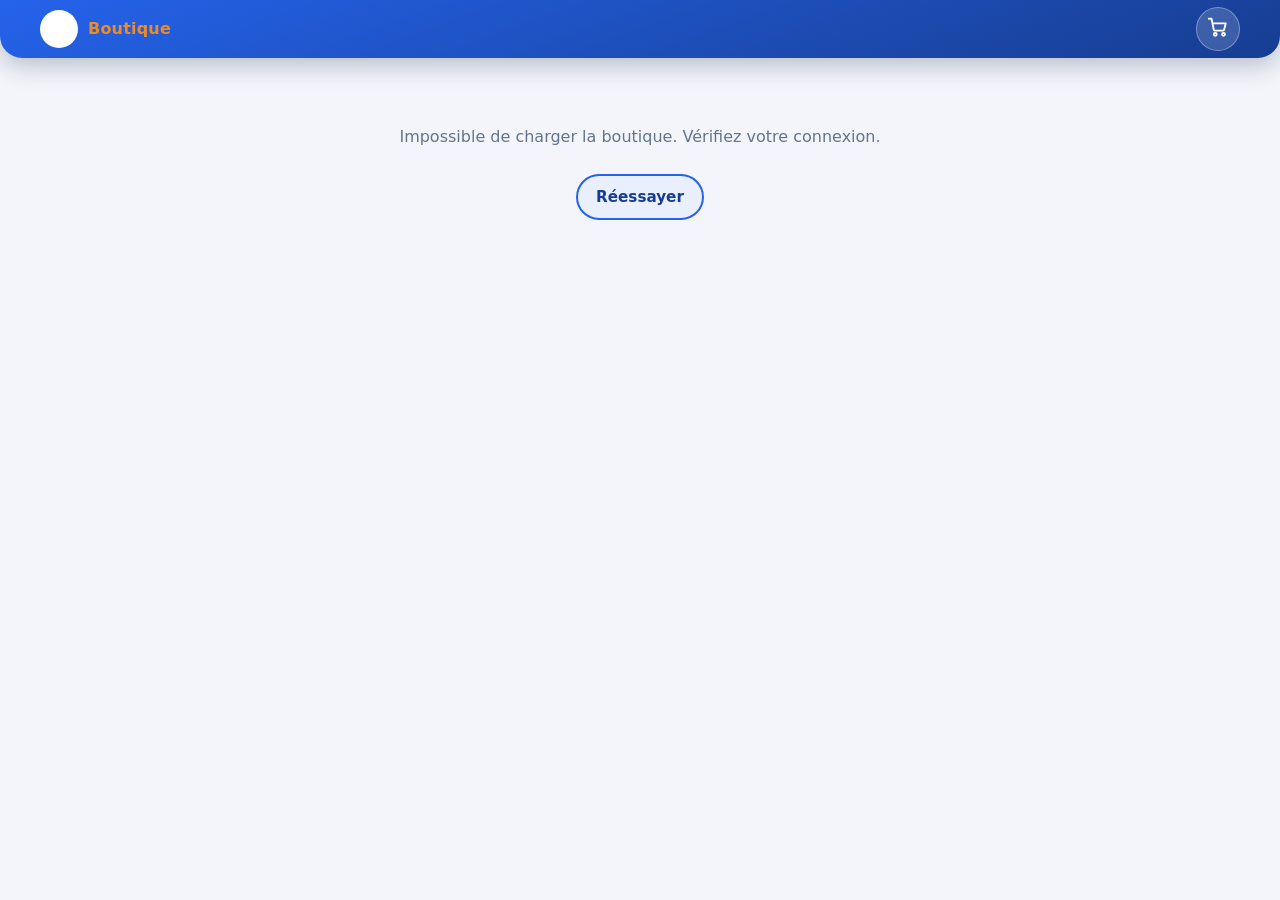
<file: public/index.html>
<!DOCTYPE html>
<html lang="fr">
<head>
  <meta charset="UTF-8">
  <meta name="viewport" content="width=device-width, initial-scale=1, viewport-fit=cover">
  <title>Boutique</title>
  <meta name="description" content="Découvrez notre boutique et commandez directement sur WhatsApp. Paiement à la livraison.">
  <meta name="theme-color" content="#2563eb">
  <!-- ═════ OPEN GRAPH : aperçu affiché quand le lien est partagé (WhatsApp, Facebook, Telegram, SMS…) ═════
       ► À CONFIGURER : remplacez VOTRE-DOMAINE.com par l'adresse de votre site et déposez votre image dans le dossier public/.
       ► Image : 1200 × 630 px (format 1,91:1), JPEG ou PNG, moins de 300 Ko, adresse COMPLÈTE en https://.
       ► Les robots de partage ne lancent pas le JavaScript : le titre et la description ci-dessous sont donc ceux de l'aperçu.
         Écrivez-y le vrai nom de la boutique (app.js les met à jour seulement pour les visiteurs du site).
       ► Pas de balise og:url : chaque lien de produit (?p=…) garde ainsi son propre aperçu.
       ► Après un changement, forcez l'actualisation de l'aperçu : developers.facebook.com/tools/debug (WhatsApp utilise le même cache). -->
  <meta property="og:type" content="website">
  <meta property="og:site_name" content="Boutique">
  <meta property="og:locale" content="fr_FR">
  <meta property="og:title" content="Boutique">
  <meta property="og:description" content="Commandez directement sur WhatsApp. Paiement à la livraison.">
  <meta property="og:image" content="https://VOTRE-DOMAINE.com/og-image.jpg">
  <meta property="og:image:width" content="1200">
  <meta property="og:image:height" content="630">
  <meta property="og:image:alt" content="Aperçu de la boutique">
  <meta name="twitter:card" content="summary_large_image">
  <meta name="twitter:image" content="https://VOTRE-DOMAINE.com/og-image.jpg">
  <link rel="icon" id="favicon" href="data:image/svg+xml,%3Csvg xmlns='http://www.w3.org/2000/svg' viewBox='0 0 64 64'%3E%3Crect width='64' height='64' rx='14' fill='%232563eb'/%3E%3Cpath d='M18 46V18h6l16 21V18h6v28h-6L24 25v21z' fill='%23fff'/%3E%3C/svg%3E">
  <link rel="stylesheet" href="style.css">
  <!-- AJOUT : bannière promo, icônes TikTok/Facebook, grille 5 colonnes sur ordinateur (n'altère pas style.css) -->
  <link rel="stylesheet" href="promo.css">
</head>
<body>

  <!-- ═════ ZONE FIXE : bande défilante (tout en haut) + en-tête (logo, nom, panier) ═════ -->
  <div class="top-fixed" id="top-fixed">
    <!-- Bande défilante infinie : remplie par app.js à partir de la table « annonces » (masquée s'il n'y a aucun message) -->
    <div class="ticker" id="ticker" hidden aria-label="Annonces de la boutique">
      <div class="ticker-track" id="ticker-track"></div>
    </div>

    <header class="site-header">
      <!-- AJOUT : image de fond de l'en-tête (réglée depuis vendeur.html ; masquée s'il n'y en a pas) -->
      <div class="header-bg" id="header-bg" aria-hidden="true" hidden></div>
      <a class="brand" id="brand-link" href="./" aria-label="Retour à tous les produits">
        <span class="brand-logo" id="brand-logo" aria-hidden="true"></span>
        <span class="brand-text">
          <span class="brand-name" id="brand-name">Boutique</span>
          <!-- AJOUT : petite description sous le nom (réglée depuis vendeur.html ; masquée si vide) -->
          <span class="brand-tagline" id="brand-tagline" hidden></span>
        </span>
      </a>
      <!-- AJOUT : icônes TikTok / Facebook (remplies par promo.js ; masquées si le vendeur n'a renseigné aucun lien) -->
      <div class="header-social" id="header-social" hidden></div>
      <button class="cart-btn" id="cart-btn" type="button" aria-label="Ouvrir le panier">
        <span id="cart-icon"></span>
        <span class="cart-badge" id="cart-count" hidden>0</span>
      </button>
    </header>
  </div>

  <main id="main">

    <!-- ═════ VUE 1 : GRILLE 2×2 de tous les produits ═════ -->
    <section id="grid-view" aria-label="Produits">
      <!-- AJOUT : bannière promo (carrousel infini de 3 diapositives), construite par promo.js ; masquée si désactivée par le vendeur -->
      <section class="promo-banner" id="promo-banner" aria-label="Promotions" hidden></section>
      <div class="grid" id="grid" aria-live="polite"></div>
      <div id="sentinel" aria-hidden="true"></div>
      <div class="state-msg" id="state-msg" hidden></div>
    </section>

    <!-- ═════ VUE 2 : DÉTAIL d'un produit (galerie 4 photos + infos + « Plus d'informations ») ═════ -->
    <section id="detail-view" hidden aria-label="Détail du produit"></section>

    <!-- ═════ PIED DE PAGE : informations réelles de la boutique (remplies depuis la table « boutique ») ═════ -->
    <footer class="shop-info" id="shop-info" hidden></footer>
  </main>

  <!-- Bouton flottant visible uniquement en vue détaillée : retour à la grille 2×2 -->
  <button class="all-btn" id="all-btn" type="button" hidden>
    <span id="all-icon"></span><span>Voir tous les produits</span>
  </button>

  <!-- ═════ FENÊTRE PANIER / COMMANDE ═════ -->
  <div class="modal" id="cart-modal" hidden>
    <div class="modal-backdrop" data-close></div>
    <div class="modal-box" role="dialog" aria-modal="true" aria-labelledby="cart-title">
      <div class="modal-head">
        <h2 id="cart-title">Ma commande</h2>
        <button class="icon-btn" type="button" id="cart-close" aria-label="Fermer"></button>
      </div>
      <div class="modal-body">
        <div id="cart-empty" class="cart-empty" hidden>Votre panier est vide.</div>
        <ul class="cart-list" id="cart-list"></ul>
        <div class="cart-total" id="cart-total-row" hidden><span>Total</span><strong id="cart-total">0</strong></div>

        <form id="order-form" class="order-form" hidden novalidate>
          <p class="order-note">Paiement à la livraison. Vérifiez votre produit avant de payer.</p>
          <label for="o-nom">Votre nom *</label>
          <input id="o-nom" name="nom" type="text" autocomplete="name" maxlength="80" required>
          <label for="o-tel">Votre téléphone</label>
          <input id="o-tel" name="tel" type="tel" inputmode="tel" autocomplete="tel" maxlength="20" placeholder="Ex : 97 00 00 00">
          <label for="o-adresse">Quartier / adresse de livraison *</label>
          <input id="o-adresse" name="adresse" type="text" autocomplete="street-address" maxlength="160" required>
          <div class="geo-row">
            <button type="button" class="btn-geo" id="geo-btn"><span id="geo-icon"></span> <span id="geo-label">Utiliser ma position (GPS)</span></button>
            <p class="geo-status" id="geo-status" role="status" aria-live="polite" hidden></p>
          </div>
          <label for="o-note">Précision (couleur, taille…)</label>
          <input id="o-note" name="note" type="text" maxlength="160">
          <p class="form-error" id="order-error" role="alert" hidden></p>
          <button class="btn btn-wa" type="submit" id="order-submit"><span id="wa-icon"></span> Confirmer sur WhatsApp</button>
        </form>
      </div>
    </div>
  </div>

  <div class="toast" id="toast" role="status" aria-live="polite" hidden></div>

  <noscript><p style="padding:90px 20px;text-align:center">Activez JavaScript pour voir la boutique.</p></noscript>

  <script src="config.js"></script>
  <script src="shared.js"></script>
  <!-- AJOUT : protection du contenu (sélection des textes, appui long, téléchargement des images) — réglable dans config.js -->
  <script src="protection.js"></script>
  <script src="app.js"></script>
  <script src="promo.js"></script>
</body>
</html>
</file>
<file: public/style.css>
/* ============================================================================
   style.css — Nya-Boutique (site visiteur). Mobile d'abord, grille 2×2.
   La couleur principale vient de config.js (variable --brand).
   ============================================================================ */
:root {
  --brand: #2563eb;
  --brand-dark: color-mix(in srgb, var(--brand) 62%, #000);
  --brand-soft: color-mix(in srgb, var(--brand) 10%, #fff);
  --ink: #0f172a; --text: #334155; --muted: #64748b; --line: #e5e9f2; --bg: #f3f5fa; --card: #fff;
  --amber: #f59e0b; --deal: #e11d48; --wa: #12a84f; --wa-dark: #0c8a3e;
  --r-sm: 10px; --r-md: 16px; --r-lg: 22px;
  --sh-1: 0 1px 2px rgba(15,23,42,.05), 0 2px 8px rgba(15,23,42,.06);
  --sh-2: 0 8px 22px rgba(15,23,42,.12);
  --top-h: 92px;               /* hauteur de la zone fixe : recalculée par app.js */
}
*, *::before, *::after { box-sizing: border-box; }
html { -webkit-text-size-adjust: 100%; scroll-behavior: smooth; }
body {
  margin: 0; background: var(--bg); color: var(--text);
  font-family: var(--font, 'Plus Jakarta Sans', 'Segoe UI', Roboto, system-ui, -apple-system, sans-serif);
  -webkit-font-smoothing: antialiased; -webkit-tap-highlight-color: transparent;
  overflow-x: hidden;
}
body.no-scroll { overflow: hidden; }
img { max-width: 100%; display: block; }
button { font: inherit; cursor: pointer; }
[hidden] { display: none !important; }
:where(a, button, input, textarea):focus-visible { outline: 3px solid var(--amber); outline-offset: 2px; }

/* ───────── Zone fixe : bande + en-tête ───────── */
.top-fixed { position: fixed; inset: 0 0 auto 0; z-index: 50; }
.ticker {
  height: 34px; overflow: hidden; display: flex; align-items: center;
  background: var(--ticker-bg, color-mix(in srgb, var(--brand) 38%, #000)); color: var(--ticker-text, #fff); font-size: .8rem; font-weight: 600;
}
.ticker-track { display: flex; width: max-content; will-change: transform; animation: nb-defile var(--dur, 30s) linear infinite; }
.ticker:hover .ticker-track, .ticker:focus-within .ticker-track { animation-play-state: paused; }
.ticker-set { display: flex; flex: none; align-items: center; }
.ticker-item { display: inline-flex; align-items: center; white-space: nowrap; padding: 0 22px; color: inherit; text-decoration: none; }
.ticker-item::after { content: '◆'; margin-left: 44px; color: var(--amber); font-size: .6rem; }
a.ticker-item { text-decoration: underline; text-underline-offset: 3px; }
@keyframes nb-defile { from { transform: translateX(0); } to { transform: translateX(-50%); } }
@media (prefers-reduced-motion: reduce) {
  .ticker { overflow-x: auto; }
  .ticker-track { animation: none; }
}

.site-header {
  height: 58px; display: flex; align-items: center; justify-content: space-between; gap: 12px;
  padding: 0 14px; color: #fff;
  background: var(--hdr-bg, linear-gradient(160deg, var(--brand) 0%, var(--brand-dark) 100%));
  border-radius: 0 0 var(--r-lg) var(--r-lg); box-shadow: 0 8px 24px rgba(10,31,68,.25);
}
.brand { display: flex; align-items: center; gap: 10px; min-width: 0; color: inherit; text-decoration: none; }
.brand-logo {
  flex: none; width: 38px; height: 38px; border-radius: 50%; overflow: hidden; background: #fff; color: var(--brand);
  display: inline-flex; align-items: center; justify-content: center; font-weight: 800; font-size: 1.1rem;
  border: 2px solid rgba(255,255,255,.7);
}
.brand-logo img { width: 100%; height: 100%; object-fit: cover; }
.brand-name { color: var(--hdr-name-color, inherit); font-weight: 800; font-size: 1rem; letter-spacing: .2px; white-space: nowrap; overflow: hidden; text-overflow: ellipsis; }
.cart-btn {
  position: relative; flex: none; width: 44px; height: 44px; border-radius: 50%; color: var(--hdr-icons, #fff);
  background: rgba(255,255,255,.16); border: 1px solid rgba(255,255,255,.32);
  display: inline-flex; align-items: center; justify-content: center; transition: transform .15s;
}
.cart-btn:active { transform: scale(.94); }
.cart-btn.bump { animation: nb-bump .4s; }
@keyframes nb-bump { 40% { transform: scale(1.18); } }
.cart-badge {
  position: absolute; top: -4px; right: -4px; min-width: 20px; height: 20px; padding: 0 5px; border-radius: 10px;
  background: var(--deal); color: #fff; font-size: .7rem; font-weight: 800; line-height: 20px; text-align: center;
  border: 2px solid var(--brand-dark);
}

main { padding: calc(var(--top-h) + 12px) 12px 28px; max-width: 760px; margin: 0 auto; }

/* ───────── Grille 2×2 ───────── */
.grid { display: grid; grid-template-columns: repeat(2, minmax(0, 1fr)); gap: 10px; }
.card {
  display: flex; flex-direction: column; background: var(--card); border: 1px solid var(--line); border-radius: var(--r-md);
  box-shadow: var(--sh-1); overflow: hidden; color: inherit; text-decoration: none; transition: transform .2s, box-shadow .2s;
}
@media (hover: hover) { .card:hover { transform: translateY(-3px); box-shadow: var(--sh-2); } }
.card:active { transform: scale(.985); }
.card-img { position: relative; aspect-ratio: 1 / 1; background: #eef1f8; overflow: hidden; }
.card-img img { width: 100%; height: 100%; object-fit: cover; opacity: 0; transition: opacity .35s; }
.card-img img.ok { opacity: 1; }
.badge-promo {
  position: absolute; top: 8px; left: 8px; background: var(--deal); color: #fff; font-size: .7rem; font-weight: 800;
  padding: 3px 8px; border-radius: 999px; box-shadow: 0 3px 8px rgba(225,29,72,.35);
}
.card-body { padding: 9px 10px 11px; display: flex; flex-direction: column; gap: 4px; }
.card-name {
  margin: 0; font-size: .86rem; font-weight: 700; color: var(--ink); line-height: 1.25;
  display: -webkit-box; -webkit-line-clamp: 2; -webkit-box-orient: vertical; overflow: hidden; min-height: 2.5em;
}
.card-price { display: flex; flex-wrap: wrap; align-items: baseline; gap: 2px 8px; }
.price { font-weight: 800; color: #2563eb; font-size: .95rem; }          /* prix actuel : bleu */
.price-old { color: #dc2626; font-size: .76rem; font-weight: 600; text-decoration: line-through; text-decoration-color: #dc2626; text-decoration-thickness: 1.5px; }   /* vrai prix : barré en rouge */
.skeleton .card-img, .skeleton .sk-line { background: linear-gradient(90deg, #e9edf5 25%, #f5f7fb 50%, #e9edf5 75%); background-size: 200% 100%; animation: nb-sk 1.2s linear infinite; }
.sk-line { height: 12px; border-radius: 6px; margin: 4px 0; }
@keyframes nb-sk { to { background-position: -200% 0; } }
#sentinel { height: 1px; }

.state-msg { text-align: center; padding: 40px 16px; color: var(--muted); }
.state-msg button { margin-top: 12px; }

/* ───────── Vue détail ───────── */
#detail-view { padding-bottom: 96px; }          /* place pour le bouton flottant */
.gallery { position: relative; }
.g-main {
  position: relative; aspect-ratio: 1 / 1; width: 100%; background: #eef1f8; border-radius: var(--r-lg); overflow: hidden;
  border: 1px solid var(--line); touch-action: pan-y;
}
.g-main img { width: 100%; height: 100%; object-fit: contain; }
.g-nav {
  position: absolute; top: 50%; transform: translateY(-50%); width: 38px; height: 38px; border-radius: 50%; border: 0;
  background: rgba(255,255,255,.88); color: var(--ink); box-shadow: var(--sh-1); display: inline-flex; align-items: center; justify-content: center;
}
.g-prev { left: 8px; } .g-next { right: 8px; }
.g-count { position: absolute; right: 10px; bottom: 10px; background: rgba(15,23,42,.65); color: #fff; font-size: .72rem; font-weight: 700; padding: 3px 9px; border-radius: 999px; }
.g-thumbs { display: grid; grid-template-columns: repeat(4, 1fr); gap: 8px; margin-top: 8px; }
.g-thumb { aspect-ratio: 1/1; padding: 0; border: 2px solid transparent; border-radius: var(--r-sm); overflow: hidden; background: #eef1f8; opacity: .6; }
.g-thumb img { width: 100%; height: 100%; object-fit: cover; }
.g-thumb.active { border-color: var(--brand); opacity: 1; }

.d-card { background: var(--card); border: 1px solid var(--line); border-radius: var(--r-lg); box-shadow: var(--sh-1); padding: 16px; margin-top: 12px; }
.d-name { margin: 0 0 6px; font-size: 1.2rem; font-weight: 800; color: var(--ink); line-height: 1.25; }
.d-price { display: flex; align-items: center; flex-wrap: wrap; gap: 6px 10px; margin-bottom: 10px; }
.d-price .price { font-size: 1.35rem; }
.d-price .price-old { font-size: .95rem; }
.d-price .badge-promo { position: static; }
.d-desc { margin: 0 0 4px; white-space: pre-line; line-height: 1.55; overflow-wrap: anywhere; }
.d-h { margin: 14px 0 6px; font-size: .95rem; font-weight: 800; color: var(--ink); }
.features { list-style: none; margin: 0; padding: 0; display: grid; gap: 6px; }
.features li { position: relative; padding-left: 22px; line-height: 1.4; overflow-wrap: anywhere; }
.features li::before { content: '✓'; position: absolute; left: 0; top: 0; color: var(--wa); font-weight: 800; }

.actions { display: grid; grid-template-columns: 1fr auto; gap: 8px; margin-top: 14px; }
.actions .btn-order { grid-column: 1 / -1; }
.btn {
  min-height: 46px; border-radius: 999px; border: 0; font-weight: 800; font-size: .95rem; padding: 0 18px;
  display: inline-flex; align-items: center; justify-content: center; gap: 8px; transition: transform .15s, filter .2s;
}
.btn:active { transform: scale(.97); }
.btn-order { background: linear-gradient(135deg, #1fbf6a, var(--wa)); color: #fff; box-shadow: 0 8px 18px rgba(18,168,79,.3); }
.btn-add { background: var(--brand-soft); color: var(--brand-dark); border: 2px solid var(--brand); }
.btn-add.done { background: var(--brand); color: #fff; }
.btn-share { width: 46px; padding: 0; background: #fff; color: var(--brand); border: 2px solid var(--line); }
.btn-wa { background: linear-gradient(135deg, #2be074, var(--wa)); color: #fff; width: 100%; min-height: 50px; box-shadow: 0 10px 22px rgba(18,168,79,.32); }

.more-info { border-left: 4px solid var(--amber); }
.more-info h2 { margin: 0 0 8px; font-size: 1rem; font-weight: 800; color: var(--ink); }
.more-info p { margin: 0; white-space: pre-line; line-height: 1.6; overflow-wrap: anywhere; }

.all-btn {
  position: fixed; left: 50%; bottom: calc(16px + env(safe-area-inset-bottom, 0px)); transform: translateX(-50%); z-index: 40;
  display: inline-flex; align-items: center; gap: 8px; min-height: 48px; padding: 0 20px; border: 0; border-radius: 999px;
  background: var(--ink); color: #fff; font-weight: 800; font-size: .92rem; box-shadow: var(--sh-2); white-space: nowrap;
  animation: nb-up .3s ease-out;
}
@keyframes nb-up { from { opacity: 0; transform: translate(-50%, 14px); } }

/* ───────── Pied de page : infos de la boutique ───────── */
.shop-info {
  margin-top: 26px; background: var(--card); border: 1px solid var(--line); border-radius: var(--r-lg); box-shadow: var(--sh-1); padding: 18px 16px;
}
.shop-head { display: flex; align-items: center; gap: 12px; margin-bottom: 8px; }
.shop-head .brand-logo { width: 46px; height: 46px; background: var(--brand-soft); border-color: var(--line); }
.shop-head h2 { margin: 0; font-size: 1.1rem; color: var(--ink); font-weight: 800; }
.shop-row { display: flex; align-items: flex-start; gap: 9px; margin: 8px 0; line-height: 1.45; overflow-wrap: anywhere; }
.shop-row svg { flex: none; margin-top: 2px; color: var(--brand); }
.shop-desc { margin: 8px 0 4px; white-space: pre-line; line-height: 1.55; }
.shop-links { display: flex; flex-wrap: wrap; gap: 8px; margin-top: 12px; }
.shop-links a { display: inline-flex; align-items: center; gap: 7px; min-height: 42px; padding: 0 16px; border-radius: 999px; font-weight: 700; font-size: .88rem; text-decoration: none; }
.link-wa { background: var(--wa); color: #fff; }
.link-map { background: var(--brand-soft); color: var(--brand-dark); }
.copyright { margin-top: 14px; text-align: center; color: var(--muted); font-size: .76rem; }

/* ───────── Fenêtre panier ───────── */
.modal { position: fixed; inset: 0; z-index: 100; display: flex; align-items: flex-end; justify-content: center; }
.modal-backdrop { position: absolute; inset: 0; background: rgba(10,22,48,.6); backdrop-filter: blur(5px); }
.modal-box {
  position: relative; width: 100%; max-width: 560px; max-height: 92vh; max-height: 92dvh; display: flex; flex-direction: column;
  background: #fff; border-radius: 26px 26px 0 0; box-shadow: var(--sh-2); animation: nb-sheet .28s ease-out;
}
@keyframes nb-sheet { from { transform: translateY(40px); opacity: 0; } }
@media (min-width: 700px) { .modal { align-items: center; } .modal-box { border-radius: 26px; } }
.modal-head { display: flex; align-items: center; justify-content: space-between; padding: 16px 18px 8px; }
.modal-head h2 { margin: 0; font-size: 1.15rem; font-weight: 800; color: var(--ink); }
.icon-btn { width: 38px; height: 38px; border-radius: 50%; border: 0; background: #f1f5f9; color: var(--ink); display: inline-flex; align-items: center; justify-content: center; }
.modal-body { padding: 4px 18px 20px; overflow-y: auto; -webkit-overflow-scrolling: touch; }
.cart-empty { padding: 30px 0; text-align: center; color: var(--muted); }
.cart-list { list-style: none; margin: 0; padding: 0; }
.cart-item { display: grid; grid-template-columns: 56px 1fr auto; gap: 10px; align-items: center; padding: 10px 0; border-bottom: 1px solid var(--line); }
.cart-item img { width: 56px; height: 56px; border-radius: 10px; object-fit: cover; background: #eef1f8; }
.ci-name { font-weight: 700; color: var(--ink); font-size: .9rem; line-height: 1.25; overflow-wrap: anywhere; }
.ci-price { color: var(--muted); font-size: .8rem; }
.qty { display: inline-flex; align-items: center; gap: 6px; margin-top: 4px; }
.qty button { width: 30px; height: 30px; border-radius: 50%; border: 1px solid var(--line); background: #fff; color: var(--ink); display: inline-flex; align-items: center; justify-content: center; }
.qty span { min-width: 20px; text-align: center; font-weight: 800; color: var(--ink); }
.ci-remove { border: 0; background: transparent; color: var(--muted); width: 36px; height: 36px; display: inline-flex; align-items: center; justify-content: center; }
.cart-total { display: flex; justify-content: space-between; align-items: center; padding: 14px 0 6px; font-size: 1.05rem; color: var(--ink); }
.cart-total strong { color: var(--brand); font-size: 1.2rem; }
.order-form { display: grid; gap: 6px; margin-top: 8px; }
.order-note { margin: 0 0 6px; padding: 10px 12px; border-radius: var(--r-sm); background: #ecfdf5; border-left: 4px solid var(--wa); color: #065f46; font-size: .84rem; }
.order-form label { font-weight: 700; font-size: .82rem; color: var(--ink); margin-top: 4px; }
.order-form input {
  width: 100%; border: 1.5px solid var(--line); border-radius: var(--r-md); padding: 12px 14px; font-size: 16px; background: #fbfcfe; color: var(--ink);
}
.order-form input:focus { border-color: var(--brand); box-shadow: 0 0 0 4px color-mix(in srgb, var(--brand) 16%, transparent); outline: none; background: #fff; }
.form-error { margin: 4px 0 0; color: var(--deal); font-weight: 700; font-size: .85rem; }
.order-form .btn-wa { margin-top: 10px; }

.toast {
  position: fixed; left: 50%; bottom: calc(80px + env(safe-area-inset-bottom, 0px)); transform: translateX(-50%); z-index: 200;
  background: var(--ink); color: #fff; padding: 11px 20px; border-radius: 999px; font-size: .88rem; font-weight: 600; box-shadow: var(--sh-2);
  max-width: calc(100vw - 32px); text-align: center;
}

@media (min-width: 700px) {
  main { padding-left: 20px; padding-right: 20px; }
  .grid { gap: 14px; }
  .card-name { font-size: .95rem; }
  .site-header { padding: 0 max(14px, calc((100vw - 760px) / 2)); }
}
@media (prefers-reduced-motion: reduce) {
  *, *::before, *::after { animation-duration: .01ms !important; transition-duration: .01ms !important; scroll-behavior: auto !important; }
}

/* ── Position GPS du client (commande) ── */
.geo-row { margin: 2px 0 4px; }
.btn-geo { display: inline-flex; align-items: center; gap: 8px; min-height: 44px; padding: 0 14px; border-radius: 12px; border: 1.5px dashed #2563eb; background: #eff6ff; color: #1d4ed8; font: inherit; font-weight: 700; font-size: .88rem; cursor: pointer; }
.btn-geo:disabled { opacity: .6; cursor: wait; }
.geo-status { margin: 6px 0 0; font-size: .8rem; color: #475569; }
.geo-status.ok { color: #047857; font-weight: 700; }
.geo-status.ko { color: #b91c1c; }
.geo-status button { background: none; border: 0; padding: 0 0 0 6px; color: #1d4ed8; text-decoration: underline; font: inherit; cursor: pointer; }

/* ============================================================================
   AJOUT — En-tête personnalisable (image de fond + petite description sous le nom)
   • Sans image : l'en-tête reste EXACTEMENT comme avant (58 px) ; seule la petite description (si elle existe) apparaît sous le nom.
   • Avec image (classe .has-bg posée par app.js) : l'en-tête occupe EXACTEMENT 2/7 de la hauteur de l'écran
     (100svh × 2 ÷ 7 = 28,57 %). L'image est en arrière-plan des boutons (logo/nom, icônes sociales, panier).
   ============================================================================ */
.site-header { position: relative; }
.brand-text { display: flex; flex-direction: column; min-width: 0; line-height: 1.2; }
.brand-tagline {
  color: var(--hdr-desc-color, inherit); font-size: .72rem; font-weight: 500; opacity: .92; line-height: 1.25; margin-top: 1px;
  display: -webkit-box; -webkit-line-clamp: 2; -webkit-box-orient: vertical; overflow: hidden; overflow-wrap: anywhere;
}
.header-bg { position: absolute; inset: 0; z-index: 0; overflow: hidden; border-radius: inherit; pointer-events: none; }
.header-bg img { width: 100%; height: 100%; object-fit: cover; object-position: var(--hdr-pos, center); display: block; }
/* voile sombre léger : garde le nom et les boutons lisibles quelle que soit l'image */
.header-bg::after {
  content: ''; position: absolute; inset: 0;
  background: linear-gradient(180deg, rgba(8,15,35,.38) 0%, rgba(8,15,35,.06) 42%, rgba(8,15,35,.62) 100%);
  opacity: var(--hdr-veil, 1);                 /* 0 = aucun voile, 1 = voile normal (config.js > enteteImage.voile) */
}
.site-header > :not(.header-bg) { position: relative; z-index: 1; }

.site-header.has-bg {
  /* CONTENEUR FIXE : hauteur réglée dans config.js (enteteImage), plafonnée à 2/7 de la hauteur de l'écran */
  --h: var(--hdr-h-m, 150px);
  height: var(--h); height: min(var(--h), 28.5714vh); height: min(var(--h), calc(100svh * 2 / 7));
  padding: 12px 14px 14px; align-items: flex-end;
  background: var(--hdr-bg, var(--brand-dark));           /* bandes de couleur autour du cadre si l'écran est plus large que lui */
}
@media (min-width: 700px) {
  .site-header.has-bg {
    --h: var(--hdr-h, 250px);
    /* le contenu (logo, nom, boutons) reste DANS le cadre de l'image, centré */
    padding-left: max(14px, calc((100% - var(--hdr-w, 1000px)) / 2 + 14px));
    padding-right: max(14px, calc((100% - var(--hdr-w, 1000px)) / 2 + 14px));
  }
}
/* le cadre de l'image : largeur max fixe, centré */
.site-header.has-bg .header-bg { left: 50%; right: auto; width: min(100%, var(--hdr-w, 1000px)); transform: translateX(-50%); border-radius: 0; }
.site-header.has-bg .cart-btn, .site-header.has-bg .header-social { align-self: flex-start; }
.site-header.has-bg .cart-btn { background: rgba(8,15,35,.38); -webkit-backdrop-filter: blur(4px); backdrop-filter: blur(4px); }
.site-header.has-bg .brand-name, .site-header.has-bg .brand-tagline { text-shadow: var(--hdr-shadow, 0 1px 6px rgba(0,0,0,.6)); }
.site-header.has-bg .brand-name { font-size: var(--hdr-name-size, 1.15rem); }
.site-header.has-bg .brand-tagline { font-size: var(--hdr-desc-size, .82rem); opacity: 1; }
/* tailles personnalisées (config.js) valables aussi sans image */
.site-header:not(.has-bg) .brand-name { font-size: var(--hdr-name-size, 1rem); }
.site-header:not(.has-bg) .brand-tagline { font-size: var(--hdr-desc-size, .72rem); }
.site-header.has-bg .brand-logo { width: 46px; height: 46px; }

/* ============================================================================
   AJOUT — Boutons « Commander » / « Ajouter au panier » sur les cartes de la grille
   Le conteneur .card-item reprend l'apparence de la carte (bordure, ombre, coins) ; le lien .card garde son rôle.
   Désactivable dans config.js : boutonsGrille: false
   ============================================================================ */
.card-item {
  display: flex; flex-direction: column; min-width: 0; background: var(--card); border: 1px solid var(--line); border-radius: var(--r-md);
  box-shadow: var(--sh-1); overflow: hidden; transition: transform .2s, box-shadow .2s;
}
@media (hover: hover) { .card-item:hover { transform: translateY(-3px); box-shadow: var(--sh-2); } }
.card-item > a.card { flex: 1; border: 0; border-radius: 0; box-shadow: none; background: transparent; transform: none !important; }
.card-actions { display: flex; flex-direction: column; gap: 6px; padding: 0 8px 10px; }
.card-actions .btn { width: 100%; min-height: 36px; padding: 0 6px; gap: 5px; font-size: .74rem; box-shadow: none; }
.card-actions .btn-order { box-shadow: 0 4px 10px rgba(18,168,79,.25); }
.card-actions .btn span { min-width: 0; overflow: hidden; text-overflow: ellipsis; white-space: nowrap; }
.card-actions .btn svg { flex: none; }
</file>
<file: public/promo.css>
/* ============================================================================
   promo.css — AJOUTS du site visiteur (chargé APRÈS style.css, qu'il ne modifie pas)
   ----------------------------------------------------------------------------
   1) Icônes TikTok / Facebook dans l'en-tête fixe
   2) Bannière promo : carrousel infini de 3 diapositives (image d'un côté, titre + texte de l'autre)
   3) Affichage ORDINATEUR : grille de 5 colonnes (mobile et tablette : grille 2×2 inchangée)
   Les couleurs viennent des variables de style.css (--brand, --brand-dark, --r-lg…).
   ============================================================================ */


/* ───────────────────────── 1) Icônes réseaux sociaux (en-tête) ───────────────────────── */
/* margin-left:auto → le groupe se place à DROITE, juste avant le panier ; le logo + nom restent à gauche. */
.header-social { margin-left: auto; flex: none; display: flex; align-items: center; gap: 8px; }
.social-btn {
  flex: none; width: 40px; height: 40px; border-radius: 50%; color: #fff; text-decoration: none;
  background: rgba(255,255,255,.16); border: 1px solid rgba(255,255,255,.32);
  display: inline-flex; align-items: center; justify-content: center;
  transition: transform .15s, background .2s;
}
.social-btn svg { width: 20px; height: 20px; fill: currentColor; display: block; }
.social-btn:active { transform: scale(.94); }
@media (hover: hover) { .social-btn:hover { background: rgba(255,255,255,.3); } }
/* très petits écrans (≤ 359 px) : boutons un peu plus compacts pour laisser de la place au nom de la boutique */
@media (max-width: 359px) {
  .header-social { gap: 6px; }
  .social-btn { width: 36px; height: 36px; }
  .social-btn svg { width: 18px; height: 18px; }
}


/* ───────────────────────── 2) Bannière promo (carrousel infini) ───────────────────────── */
.promo-banner {
  position: relative; margin: 0 0 12px; border-radius: var(--r-lg); overflow: hidden; color: #fff;
  background: linear-gradient(135deg, var(--brand) 0%, var(--brand-dark) 100%);
  box-shadow: var(--sh-2);
}
/* Fenêtre visible : le balayage horizontal est géré par promo.js, le défilement vertical de la page reste libre */
.promo-viewport { overflow: hidden; touch-action: pan-y; -webkit-user-select: none; user-select: none; }
/* Piste : les diapositives sont alignées côte à côte et glissent avec translateX (valeur posée par promo.js) */
.promo-track { display: flex; transition: transform .55s cubic-bezier(.65, 0, .35, 1); will-change: transform; }
.promo-slide { flex: 0 0 100%; min-width: 0; padding: 14px 14px 30px; }   /* 30px en bas : place pour les points */

/* Diapositive = 2 colonnes : [ image | titre + texte ] */
.promo-inner { display: grid; grid-template-columns: minmax(0, 38%) minmax(0, 1fr); align-items: center; gap: 14px; min-height: 124px; }
.promo-slide.no-img .promo-inner,
.promo-slide.no-text .promo-inner { grid-template-columns: minmax(0, 1fr); }   /* image seule ou texte seul : pleine largeur */
.promo-slide.no-text .promo-img { max-width: 420px; margin: 0 auto; width: 100%; }

.promo-img {
  aspect-ratio: 1 / 1; border-radius: 14px; overflow: hidden; background: #fff;
  border: 3px solid rgba(255,255,255,.92); box-shadow: 0 8px 18px rgba(0,0,0,.28);
}
.promo-img img { width: 100%; height: 100%; object-fit: cover; -webkit-user-drag: none; user-drag: none; pointer-events: none; }

.promo-title { margin: 0 0 6px; font-size: 1.05rem; font-weight: 800; line-height: 1.2; letter-spacing: .1px; overflow-wrap: anywhere; }
.promo-desc  { margin: 0; font-size: .82rem; line-height: 1.45; opacity: .93; overflow-wrap: anywhere; white-space: pre-line; }

/* Flèches (affichées à partir de 700 px ; sur téléphone : balayage + points) */
.promo-nav {
  display: none; position: absolute; top: 50%; transform: translateY(-50%); z-index: 2;
  width: 40px; height: 40px; border-radius: 50%; border: 1px solid rgba(255,255,255,.4); color: #fff;
  background: rgba(255,255,255,.18); align-items: center; justify-content: center; transition: background .2s, transform .15s;
}
.promo-prev { left: 12px; } .promo-next { right: 12px; }
@media (hover: hover) { .promo-nav:hover { background: rgba(255,255,255,.34); } }
.promo-nav:active { transform: translateY(-50%) scale(.92); }

/* Points de navigation : zone de toucher 22×22, point visible 8×8 (le point actif s'allonge) */
.promo-dots { position: absolute; left: 0; right: 0; bottom: 4px; z-index: 2; display: flex; justify-content: center; gap: 2px; }
.promo-dot { width: 22px; height: 22px; padding: 0; border: 0; background: transparent; display: inline-flex; align-items: center; justify-content: center; }
.promo-dot::after { content: ''; width: 8px; height: 8px; border-radius: 999px; background: rgba(255,255,255,.5); transition: width .25s, background .25s; }
.promo-dot[aria-current="true"]::after { width: 22px; background: var(--amber); }

/* Focus clavier bien visible sur fond coloré */
.promo-banner :where(button):focus-visible { outline: 3px solid #fff; outline-offset: -3px; }

@media (min-width: 700px) {
  .promo-nav { display: inline-flex; }
  .promo-slide { padding: 22px 70px 36px; }
  .promo-inner { grid-template-columns: 220px minmax(0, 1fr); gap: 30px; min-height: 200px; max-width: 920px; margin: 0 auto; }
  .promo-slide.no-img .promo-inner, .promo-slide.no-text .promo-inner { grid-template-columns: minmax(0, 1fr); }
  .promo-title { font-size: 1.6rem; margin-bottom: 10px; }
  .promo-desc  { font-size: 1rem; line-height: 1.55; }
  .promo-dots { bottom: 8px; }
}


/* ───────────────────────── 3) ORDINATEUR : grille de 5 colonnes ─────────────────────────
   À partir de 1024 px de large. En dessous (téléphone, tablette) : la grille 2×2 d'origine est conservée.
   On ne fait que SURCHARGER (même sélecteurs, chargés après style.css) : style.css reste intact.            */
@media (min-width: 1024px) {
  main { max-width: 1240px; }                                              /* page plus large pour loger 5 colonnes */
  .grid { grid-template-columns: repeat(5, minmax(0, 1fr)); gap: 16px; }   /* 5 produits par ligne */
  .grid .skeleton:nth-child(6) { display: none; }                          /* 5 squelettes de chargement = 1 ligne complète */
  /* L'en-tête s'aligne sur les bords du contenu (qui fait désormais 1240 px de large) */
  .site-header { padding: 0 max(14px, calc((100vw - 1240px) / 2 + 20px)); }
  /* La fiche produit et le pied de page gardent leur largeur de lecture d'origine (760 px), centrés */
  #detail-view, .shop-info { max-width: 760px; margin-left: auto; margin-right: auto; }
}
</file>
